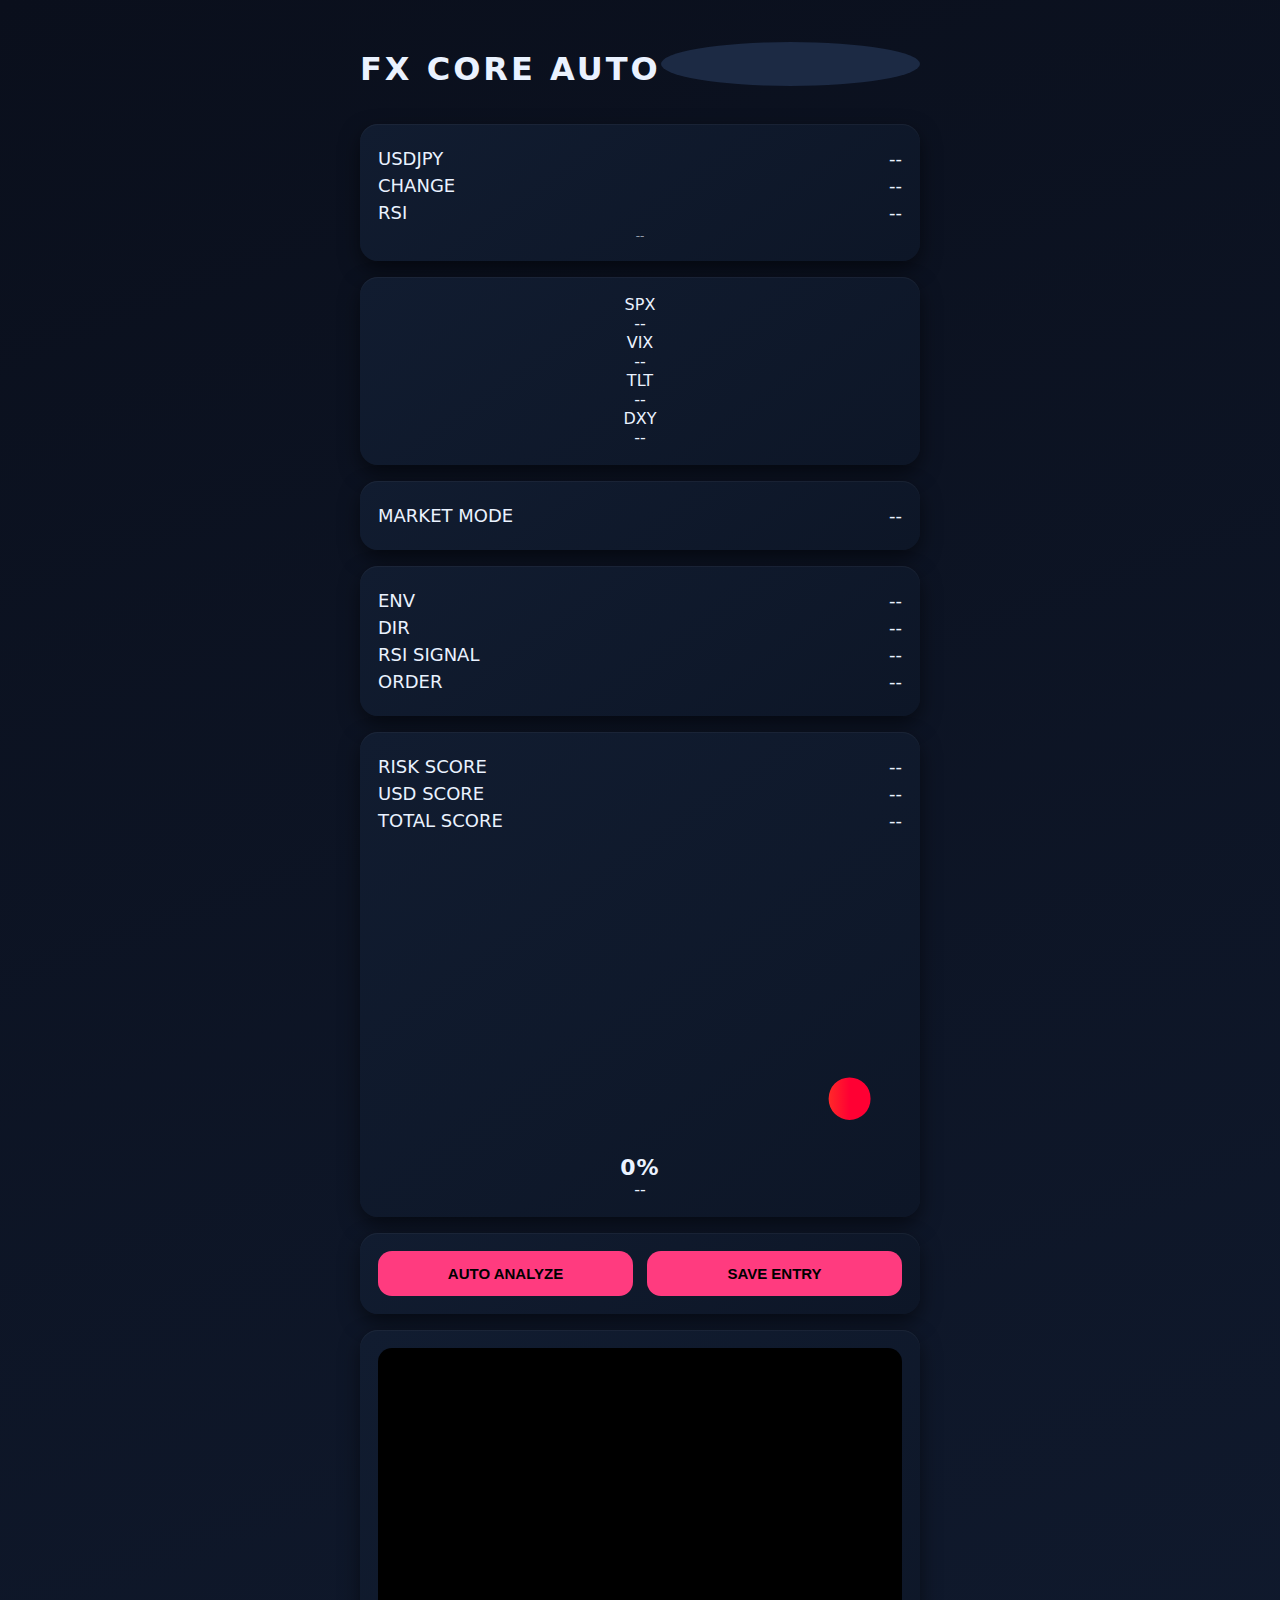
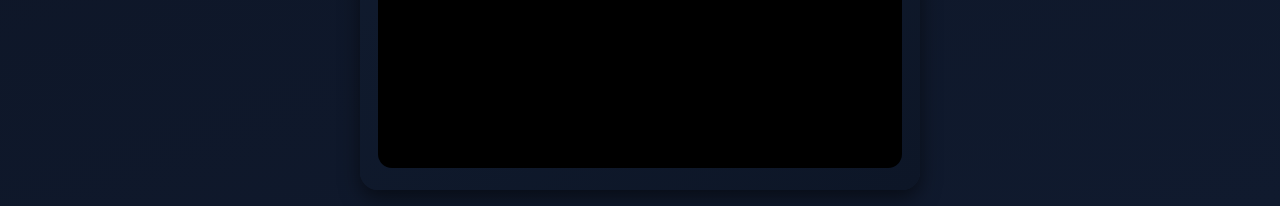
<file: index.html>
<!DOCTYPE html>
<html lang="ja">
<head>
  <meta charset="UTF-8" />
  <meta name="viewport" content="width=device-width, initial-scale=1" />
  <title>FX CORE AUTO</title>
  <link rel="stylesheet" href="./styles.css" />
</head>

<body>

  <div class="header">
    <h1>FX CORE AUTO</h1>
    <button class="settingsBtn" onclick="location.href='settings.html'"></button>
  </div>

  <div class="wrap">

    <!-- PRICE -->
    <div class="card">
      <div class="row"><span>USDJPY</span><span id="usdPrice">--</span></div>
      <div class="row"><span>CHANGE</span><span id="usdChange">--</span></div>
      <div class="row"><span>RSI</span><span id="usdRsi">--</span></div>
      <div class="muted" id="updatedAt">--</div>
    </div>

    <!-- MARKET -->
    <div class="card marketGrid">
      <div class="miniCard"><div>SPX</div><div id="sp">--</div></div>
      <div class="miniCard"><div>VIX</div><div id="vix">--</div></div>
      <div class="miniCard"><div>TLT</div><div id="tlt">--</div></div>
      <div class="miniCard"><div>DXY</div><div id="dxy">--</div></div>
    </div>

    <!-- MODE -->
    <div class="card">
      <div class="row"><span>MARKET MODE</span><span id="mode">--</span></div>
    </div>

    <!-- SIGNAL -->
    <div class="card">
      <div class="row"><span>ENV</span><span id="env">--</span></div>
      <div class="row"><span>DIR</span><span id="dir">--</span></div>
      <div class="row"><span>RSI SIGNAL</span><span id="rsiSignal">--</span></div>
      <div class="row"><span>ORDER</span><span id="order">--</span></div>
    </div>

    <!-- SCORE + GAUGE -->
    <div class="card">

      <div class="scoreBoard">
        <div class="row"><span>RISK SCORE</span><span id="riskScore">--</span></div>
        <div class="row"><span>USD SCORE</span><span id="usdScore">--</span></div>
        <div class="row"><span>TOTAL SCORE</span><span id="totalScore">--</span></div>
      </div>

      <div class="gaugeArea">

        <svg viewBox="0 0 200 120" class="gaugeSvg">
          <defs>
            <linearGradient id="gaugeGradient" x1="0%" y1="0%" x2="100%" y2="0%">
              <stop offset="0%" stop-color="#00c6ff"/>
              <stop offset="50%" stop-color="#00ff99"/>
              <stop offset="75%" stop-color="#ffcc00"/>
              <stop offset="100%" stop-color="#ff0033"/>
            </linearGradient>
          </defs>

          <path
            d="M20 100 A80 80 0 0 1 180 100"
            stroke="url(#gaugeGradient)"
            stroke-width="16"
            fill="none"
            stroke-linecap="round"
            id="gaugeArc"
            stroke-dasharray="251"
            stroke-dashoffset="251"
          />
        </svg>

        <div class="gaugeText" id="gaugeText">0%</div>
        <div class="strengthText" id="strengthText">--</div>

      </div>

    </div>

    <!-- BUTTON -->
    <div class="card btnCard">
      <button onclick="autoAnalyze()">AUTO ANALYZE</button>
      <button onclick="saveEntry()">SAVE ENTRY</button>
    </div>

    <!-- CHART -->
    <div class="card">
      <iframe src="chart.html" loading="lazy"></iframe>
    </div>

  </div>

  <script type="module" src="./main.js"></script>

</body>
</html>
</file>
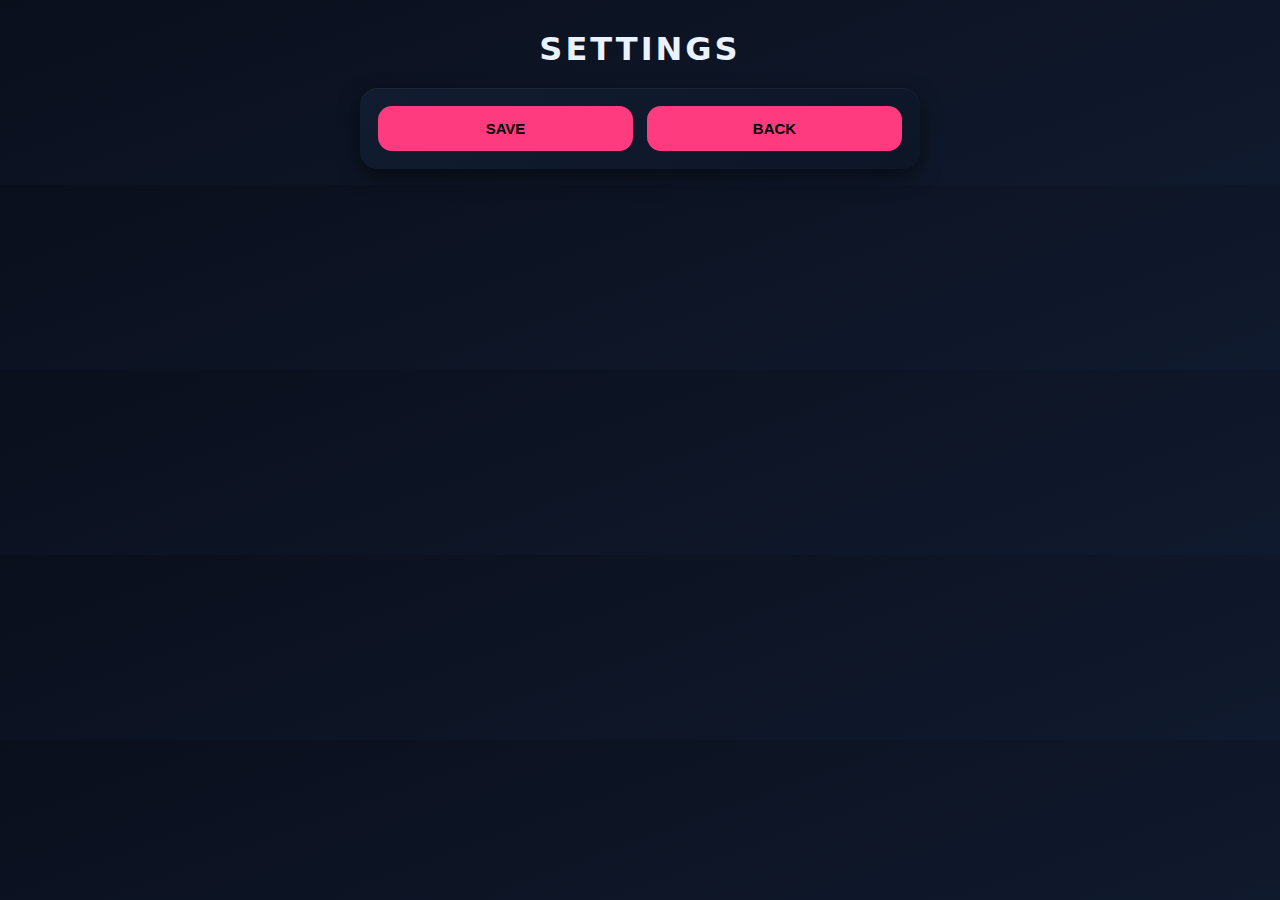
<file: settings.html>
<!DOCTYPE html>
<html lang="ja">
<head>
<meta charset="UTF-8" />
<meta name="viewport" content="width=device-width, initial-scale=1" />
<title>Settings - FX CORE AUTO</title>
<link rel="stylesheet" href="./styles.css" />
</head>

<body>

<div class="wrap">
  <h1>SETTINGS</h1>

  <div id="settingsRoot"></div>

  <div class="card btnCard">
    <button onclick="save()">SAVE</button>
    <button onclick="location.href='index.html'">BACK</button>
  </div>
</div>

<script type="module">

import { loadConfig, saveConfig } from "./config.js";

const root = document.getElementById("settingsRoot");
let config = loadConfig();

/* ======================================== */
/* UI BUILD */
/* ======================================== */

function numberInput(label, path, value){
  return `
    <div class="row">
      <span>${label}</span>
      <input type="number" step="0.01"
        data-path="${path}"
        value="${value}"
        class="settingInput" />
    </div>
  `;
}

function buildSection(title, obj, prefix){
  let html = `<div class="card"><h3>${title}</h3>`;
  for(const key in obj){
    if(typeof obj[key] === "object"){
      html += buildSection(key, obj[key], prefix + "." + key);
    }else{
      html += numberInput(key, prefix + "." + key, obj[key]);
    }
  }
  html += "</div>";
  return html;
}

root.innerHTML =
  buildSection("TREND", config.trend, "trend") +
  buildSection("RANGE", config.range, "range");

/* ======================================== */
/* SAVE */
/* ======================================== */

window.save = function(){

  const inputs = document.querySelectorAll(".settingInput");

  inputs.forEach(input=>{
    const path = input.dataset.path.split(".");
    let ref = config;

    for(let i=0;i<path.length-1;i++){
      ref = ref[path[i]];
    }

    ref[path[path.length-1]] = parseFloat(input.value);
  });

  saveConfig(config);

  alert("Saved.");
};

</script>
</body>
</html>
</file>
<file: styles.css>
/* ===================================================== */
/* 00_ROOT_THEME */
/* ===================================================== */

:root{
  --bg1:#0a0f1c;
  --bg2:#101a2e;
  --card:#121f36;
  --accent:#3ba6ff;
  --danger:#ff3b7f;
  --text:#eaf2ff;
}

/* ===================================================== */
/* 10_BASE */
/* ===================================================== */

body{
  margin:0;
  background:linear-gradient(160deg,var(--bg1),var(--bg2));
  color:var(--text);
  font-family:system-ui, -apple-system, sans-serif;
  text-align:center;
}

h1{
  margin:30px 0 20px;
  font-weight:800;
  letter-spacing:3px;
}

/* ===================================================== */
/* 20_LAYOUT */
/* ===================================================== */

.wrap{
  width:92%;
  max-width:560px;
  margin:auto;
}

/* ===================================================== */
/* 30_CARD_SYSTEM */
/* ===================================================== */

.card{
  background:linear-gradient(145deg,#111c30,#0d1627);
  border-radius:18px;
  padding:18px;
  margin:16px 0;
  box-shadow:
    0 8px 20px rgba(0,0,0,0.5),
    inset 0 1px 1px rgba(255,255,255,0.05);
}

.row{
  display:flex;
  justify-content:space-between;
  margin:6px 0;
  font-size:18px;
}

.muted{
  font-size:12px;
  opacity:0.6;
  margin-top:6px;
}

/* ===================================================== */
/* 40_BUTTON_SYSTEM */
/* ===================================================== */

.btnCard{
  display:flex;
  gap:14px;
}

button{
  flex:1;
  padding:14px;
  border:none;
  border-radius:14px;
  font-weight:800;
  font-size:15px;
  cursor:pointer;
  background:var(--danger);
  color:black;
  transition:0.2s ease;
}

button:hover{
  transform:translateY(-2px);
  box-shadow:0 4px 12px rgba(0,0,0,0.4);
}

/* ===================================================== */
/* 50_CHART */
/* ===================================================== */

iframe{
  border-radius:14px;
  width:100%;
  height:420px;
  border:none;
}
/* ===================================================== */
/* 60_SIGNAL_GAUGE */
/* ===================================================== */

.gaugeWrap{
  width:100%;
  height:16px;
  background:#0c1526;
  border-radius:20px;
  overflow:hidden;
  box-shadow:inset 0 0 8px rgba(0,0,0,0.8);
  margin-bottom:10px;
}

.gaugeFill{
  height:100%;
  width:0%;
  background:linear-gradient(90deg,#3ba6ff,#00ffc3);
  transition:0.4s ease;
  box-shadow:0 0 10px rgba(59,166,255,0.7);
}

.gaugeText{
  font-size:22px;
  font-weight:800;
  letter-spacing:1px;
}
/* 05_HEADER */
.header{
  display:flex;
  justify-content:space-between;
  align-items:center;
  width:92%;
  max-width:560px;
  margin:20px auto 10px;
}

.settingsBtn{
  background:#1c2a44;
  color:white;
  border:none;
  width:44px;
  height:44px;
  border-radius:50%;
  font-size:20px;
}
.settingInput{
  width:90px;
  padding:6px;
  border-radius:8px;
  border:none;
  text-align:right;
}
</file>
